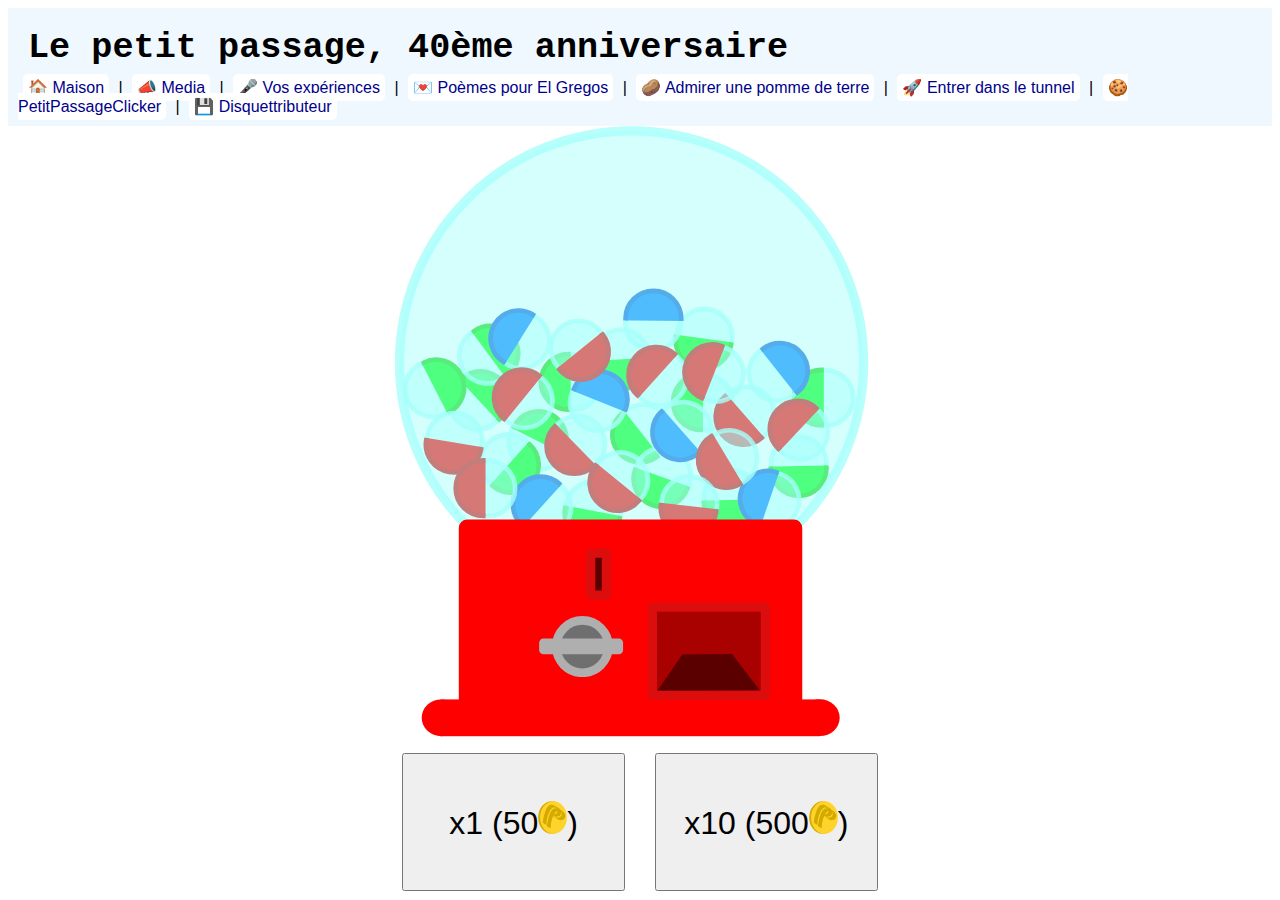
<file: .vercel/output/static/disquettributeur.html>
<!DOCTYPE html>
<html lang="en">

<head>
    <meta charset="UTF-8">
    <meta name="viewport" content="width=device-width, initial-scale=1.0">
    <link rel="icon" type="image/x-icon" href="/img/favicon.png">
    <link rel="stylesheet" href="./style.css">
    <link rel="stylesheet" href="./style-disquettributeur.css">
    <title>Disquettributeur</title>
</head>

<body>
    <header>
        <div>
            Le petit passage, 40ème anniversaire
        </div>
        <nav>
            <a href="./index.html">🏠 Maison</a> | <a href="./media.html">📣 Media</a> | <a
                href="./vos-experience.html">🎤
                Vos
                expériences</a> | <a href="./poemes-el-gregos.html">💌 Poèmes pour El Gregos</a> | <a
                href="./patate.html">🥔 Admirer une pomme de terre</a> | <a href="./tunnel.html">🚀 Entrer dans le
                tunnel</a> | <a href="./ppclicker.html">🍪 PetitPassageClicker</a> | <a
                href="./disquettributeur.html">💾 Disquettributeur</a>
        </nav>
    </header>
    <main>
        <div id="page_wrapper">
            <div id="disquettributeur">
                <img src="img/gachapon.svg" id="gachapon" class="gachapon" />
                <img src="img/gachapon_pickup_area.svg" id="gachapon_pickup_area" class="gachapon" />
                <img src="img/gachapon_handle.svg" id="gachapon_handle" />
                <!-- <img src="img/gachaball_cb.svg" id="gachaball" /> -->
            </div>
            <div id="drawing_buttons">
                <button class="draw_button" id="draw1button">x1 (50<img class="draw_button_coin_icon"
                        src="img/ppcoin.svg" />)</button>
                <button class="draw_button" id="draw10button">x10 (500<img class="draw_button_coin_icon"
                        src="img/ppcoin.svg" />)</button>
            </div>
        </div>
    </main>
    <script src="js/disquettributeur.js"></script>
</body>
</file>
<file: .vercel/output/static/style.css>
* {
    font-family: Verdana, sans-serif;
}
header {
    
    background-color: aliceblue;
    height: 10%; 
    padding: 10px;  
}
header div {
    font-family: 'Courier New', monospace;
    font-weight: bold;
    margin: 10px;
    font-size: 2.2rem;
}
nav a {
    background-color: white;
    padding: 5px;
    margin: 5px;
    border-radius: 5px;
    text-decoration: none;
    color:darkblue
}
</file>
<file: .vercel/output/static/style-disquettributeur.css>
#disquettributeur {
    width: 100%;
    height: 100%;
    /* animation-name: tilt-shaking; */
    animation-duration: 4s;
    display: grid;
    grid-template-columns: 30% 10% 15% 15% 30%;
    grid-template-rows: 80% 10% 10%;
    grid-column: 2;
    grid-row: 1;
  }
  
@keyframes tilt-shaking {
    0% { transform: rotate(0deg); }
    25% { transform: rotate(5deg); }
    50% { transform: rotate(0deg); }
    75% { transform: rotate(-5deg); }
    100% { transform: rotate(0deg); }
}

@keyframes ball-falling {
  0% {  }
  40% { transform: translateY(0%) rotate(-90deg); animation-timing-function: linear; }
  70% { transform: translateY(-40%) rotate(-120deg); animation-timing-function: cubic-bezier(.01,1.24,.91,.94); }
  100% { transform: translateY(0%) rotate(-150deg); animation-timing-function: cubic-bezier(1,0,1,.03); }
}

@keyframes text-infernal_spinning {
  /* 0% { transform: scale(0%) rotate(0deg); }
  10% { transform: scale(10%) rotate(0.5turn); }
  20% { transform: scale(20%) rotate(0.5turn); }
  30% { transform: scale(30%) rotate(0.5turn); }
  40% { transform: scale(40%) rotate(0.5turn); }
  50% { transform: scale(50%) rotate(0.5turn); }
  60% { transform: scale(60%) rotate(0.5turn); }
  70% { transform: scale(70%) rotate(0.5turn); }
  80% { transform: scale(80%) rotate(0.5turn); }
  90% { transform: scale(90%) rotate(0.5turn); }
  100% { transform: scale(100%) rotate(0.5turn); } */
  0% {
    -webkit-transform: scale(0) rotate(0);
  }
  100% {
    -webkit-transform: scale(1) rotate(2880deg);
  }
}


.gachapon {
  height: 100%;
  width: auto;
  grid-column: 1 / 6;
  grid-row: 1 / 6;
  align-self: center;
  justify-self: center;
}

#gachapon {
  z-index: 3;
}

#gachapon_pickup_area {
  z-index: 1;
}

#gachapon_handle {
  height: 100%;
  width: auto;
  grid-column: 2;
  grid-row: 2;
  z-index: 4;
}

#page_wrapper {
  display: grid;
  grid-template-columns: 30% 40% 30%;
  grid-template-rows: 80% 20%;
  height: 85vh;
}

#drawing_buttons {
  grid-column: 2;
  grid-row: 2;
  display: grid;
  grid-template-columns: repeat(2, 1fr);
}

.draw_button {
  margin: 15px;
  font-size: 2rem;
}

.draw_button_coin_icon {
  height: 25%;
  width: auto;
}

#gachaball {
  height: 125%;
  width: auto;
  grid-column: 4;
  grid-row: 2;
  z-index: 2;
  transform: translateY(-110%);
  animation-delay: 1750ms;
  animation-duration: 1000ms;
  animation-name: ball-falling;
}

#smoke-explosion {
  height: 350%;
  margin-top: -125%;
  margin-left: -150%;
  width: auto;
  grid-column: 4;
  grid-row: 2;
  z-index: 5;
}

#spotlight {
  position: fixed;
  opacity: 1;
  width: 100vw;
  height: 100vh;
  z-index: 10;
  top: 0;
  left: 0;
}

#looted-text {
  text-align: center;
  font-size: 5rem;
  position: fixed;
  width: 100vw;
  height: 100vh;
  line-height: 100vh;
  z-index: 11;
  top: 0;
  left: 0;
  animation-duration: 2000ms;
  animation-name: text-infernal_spinning;
  font-family: verdana;
  font-weight: 700;
  color: #f5f5f5;
  text-shadow: 1px 1px 1px #919191,
      1px 2px 1px #919191,
      1px 3px 1px #919191,
      1px 4px 1px #919191,
      1px 5px 1px #919191,
      1px 6px 1px #919191,
      1px 7px 1px #919191,
      1px 8px 1px #919191,
      1px 9px 1px #919191,
      1px 10px 1px #919191,
  1px 18px 6px rgba(16,16,16,0.4),
  1px 22px 10px rgba(16,16,16,0.2),
  1px 25px 35px rgba(16,16,16,0.2),
  1px 30px 60px rgba(16,16,16,0.4);
  -webkit-user-select: none;
  -ms-user-select: none;
  user-select: none;
  height: 100vh;
  margin: 0px;
}

#claim-button {
  text-align: center;
  font-size: 5rem;
  position: fixed;
  bottom: 0;
  z-index: 12;
  left: 50%;
  transform: translate(-50%, 0%)
}
</file>
